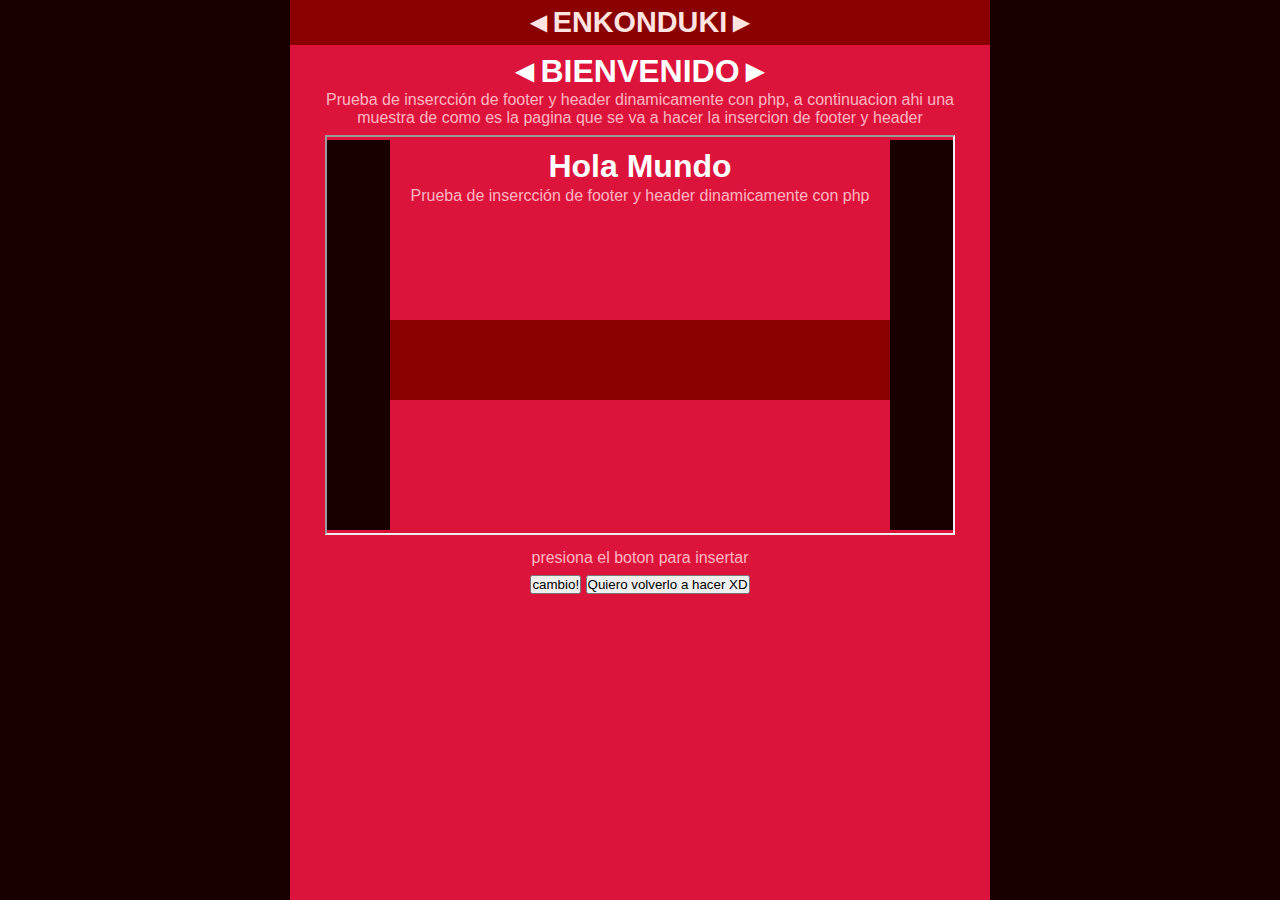
<file: index.html>
<!doctype html>
<html lang="es">
<head>
	<meta charset="utf-8">
	<title>pagina de test</title>
	<link rel="stylesheet" href="css/style.css">
</head>
<body>
	<header>
<nav>
  <h1>&#9668;ENKONDUKI&#9658;</h1>
</nav>
</header>
<section>
  <h1>&#9668;BIENVENIDO&#9658;</h1>
  <p>
    Prueba de insercción de footer y header dinamicamente con php, a continuacion ahi una muestra de como es la pagina que se va a hacer la insercion de footer y header
  </p>
  <iframe src="target.html"></iframe>
</section>
 <form name="form" id="form" action="controller.php" method="get">
    <p>presiona el boton para insertar </p>
  	<input type="submit" value="cambio!"/>
    <input type="button" value="Quiero volverlo a hacer XD" onclick='javascript:window.location="controller.php?accion=reset";'/>
</form>

</body>
</html>
</file>
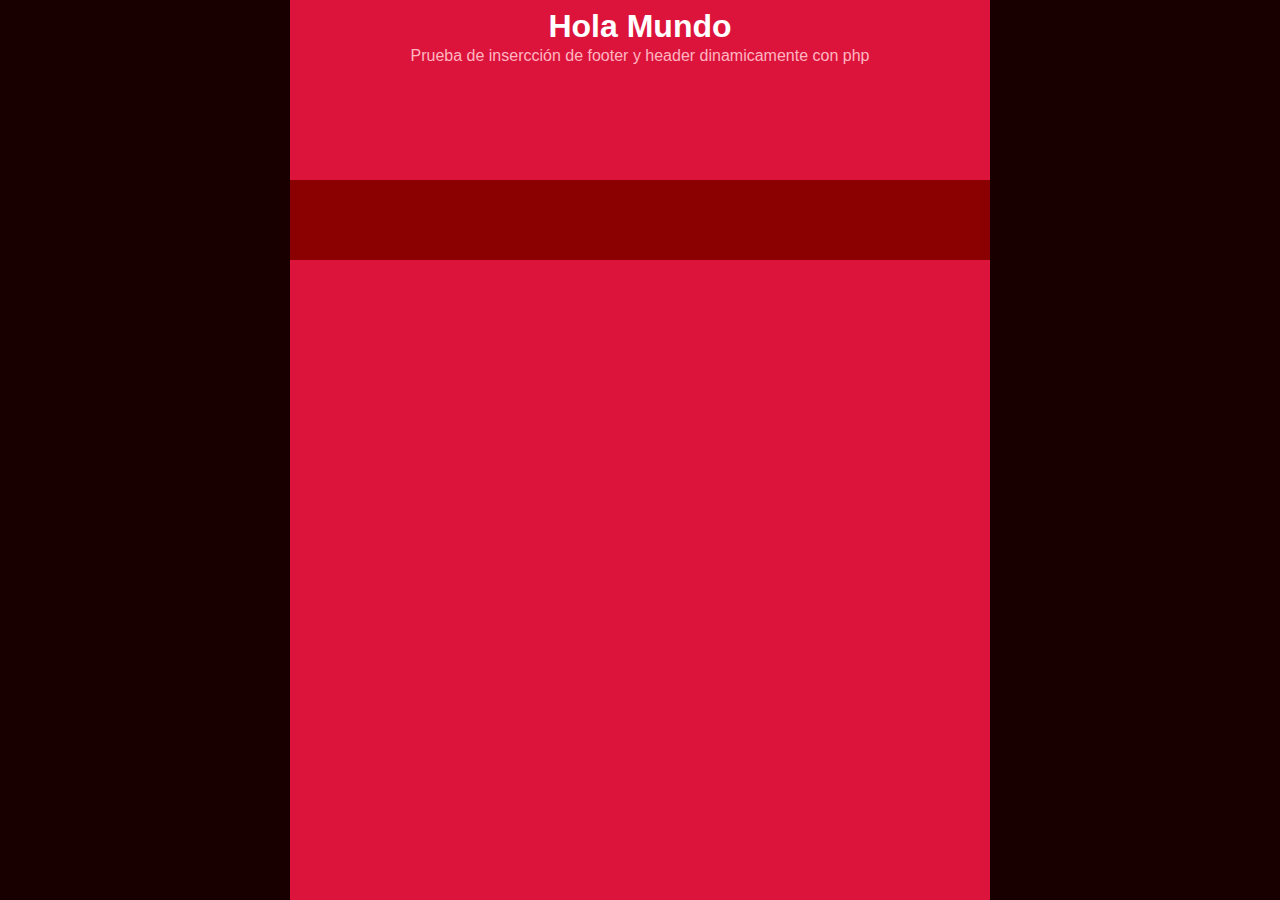
<file: target.html>
<!doctype html>
<html lang="es">
<head>
	<meta charset="utf-8">
	<title>pagina target</title>
	<link rel="stylesheet" href="css/style.css">

</head>
<body>
<header>
 <section>
  <h1>Hola Mundo</h1>
  <p>
    Prueba de insercción de footer y header dinamicamente con php
  </p>
</section>
  <div class="push"></div>
</div>
<footer>
</body>
</html>
</file>
<file: css/style.css>
*
{
  box-sizing: border-box;
  padding: 0;
  margin:0;
}

:focus
{
  outline:crimson solid 1px;
  background-color: LightCoral;
  color: DarkRed;
}

html, body
{
  height: 100%;
}


html
{
  width: 100%;
  background-color: rgba(25, 0, 0, 1);
  color: LightPink;
  font-family: Verdana, sans-serif;
  text-align: center;
  padding: 0;
}

body
{
  width: 80%;
  max-width: 700px;
  background-color: Crimson;
  margin: 0 auto;
}

ul
{
  padding: 0;
  margin: 0;
  list-style: none;
}

li
{
  display: inline-block;
  vertical-align: middle;
  padding: 0.5em 0;
  margin: 0 -0.1em;
  width: 20%;
}

nav, footer
{
  background-color: DarkRed;
}

section
{
  min-height: 100px;
  padding: 0.5em 0;
}

a
{
  color: Pink;
  text-decoration: none;
  display: block;
  padding: 0.5em;
  border-radius: 0.1em;
  border: solid 1px crimson;
  border-bottom: 0.3em solid crimson;
  width: 100%;
}

p
{
  padding: 0.5em;
  padding-top: 0.1em;
}

h1
{
  color: white;
}

nav h1
{
  font-size: 1.8em;
  padding: 0.2em 0;
  color: MistyRose;
}

footer p
{
  background-color: rgba(80, 0, 0, 0.5);
  color: crimson;
}

iframe{

  padding: 0.2em 0;
  width: 90%;
  height: 400px;
}

a:hover
{
  background-color: crimson;
}

/*Sticky footer*/

.wrapper
{
	  min-height: 100%;
	  height: auto !important;
	  height: 100%;
	  margin: 0 auto -5em;
}

footer, .push
{
  height: 5em;
}


/*Fin de sticky footer*/

@media screen and (max-width: 680px)
{
  li
  {
    width: 40%;
    padding: 0 0 0.2em;
  }

  a
  {
    margin: 0;
  }
</file>
